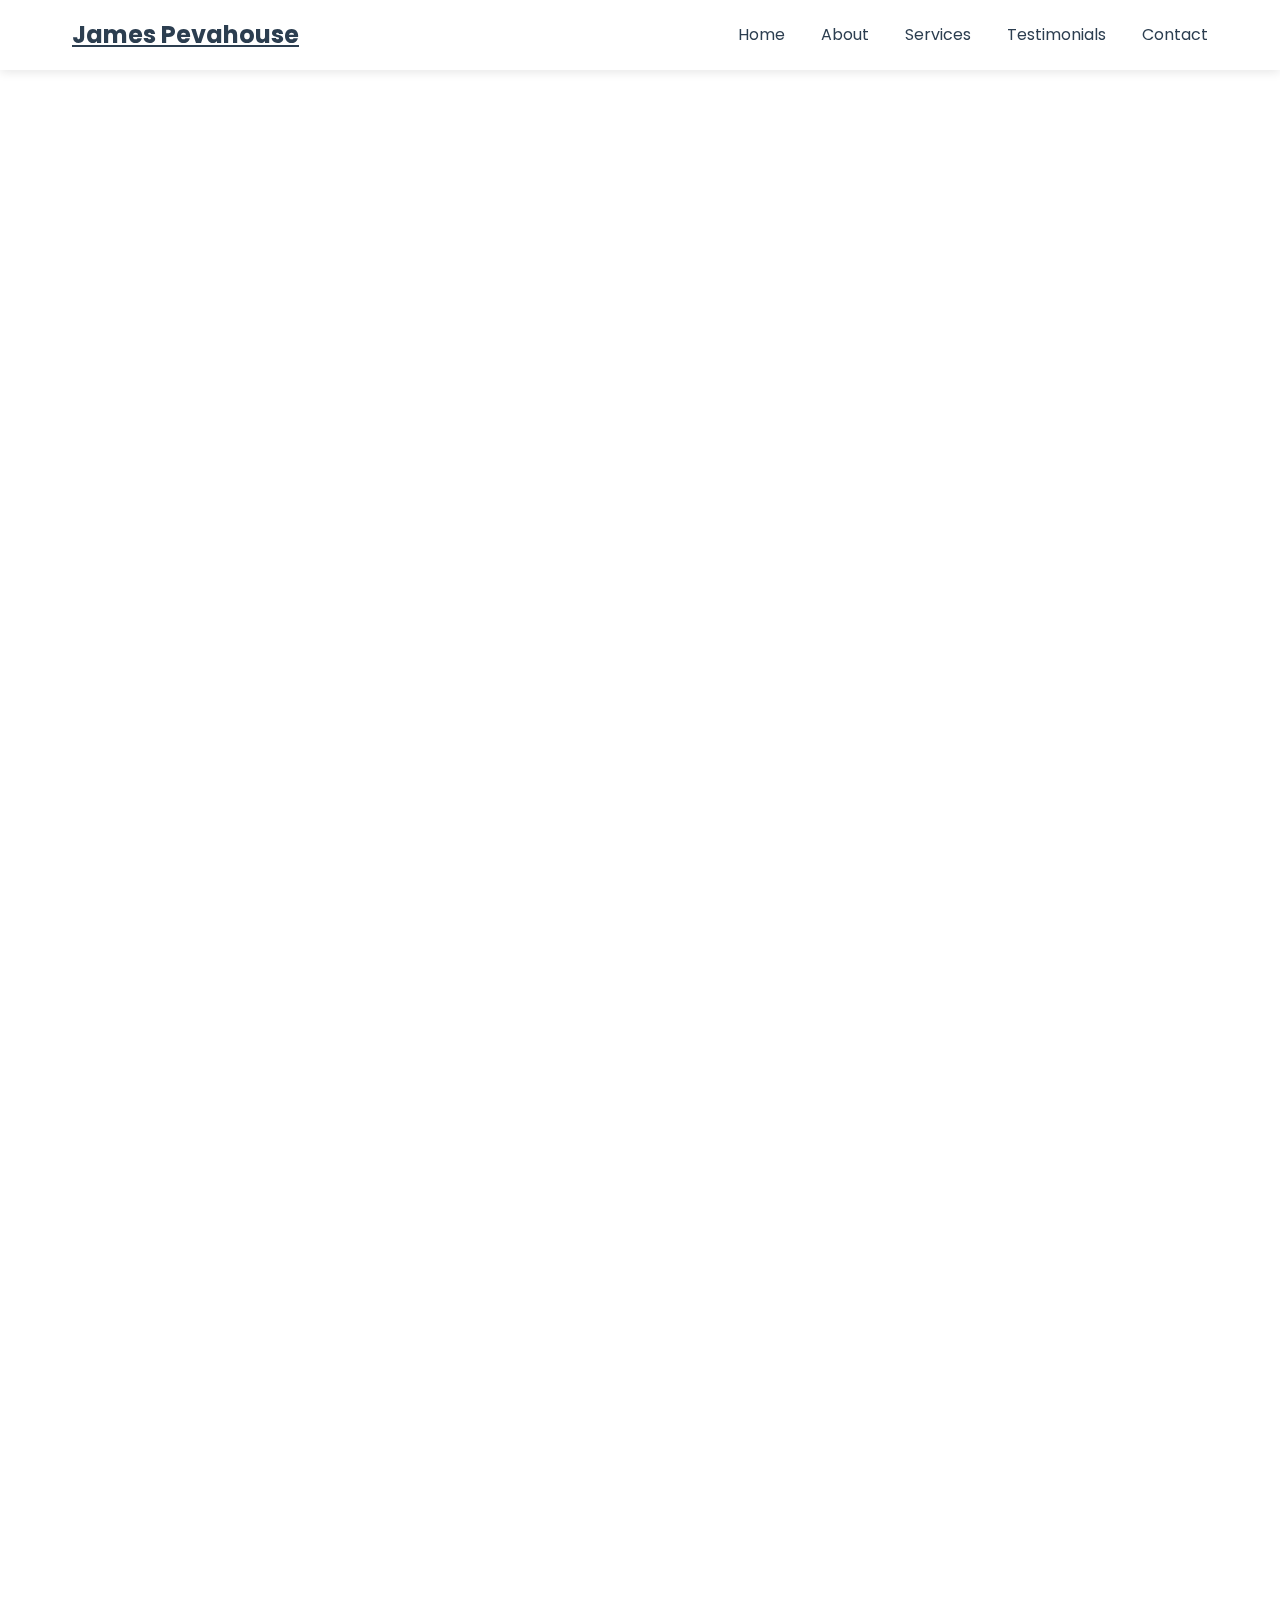
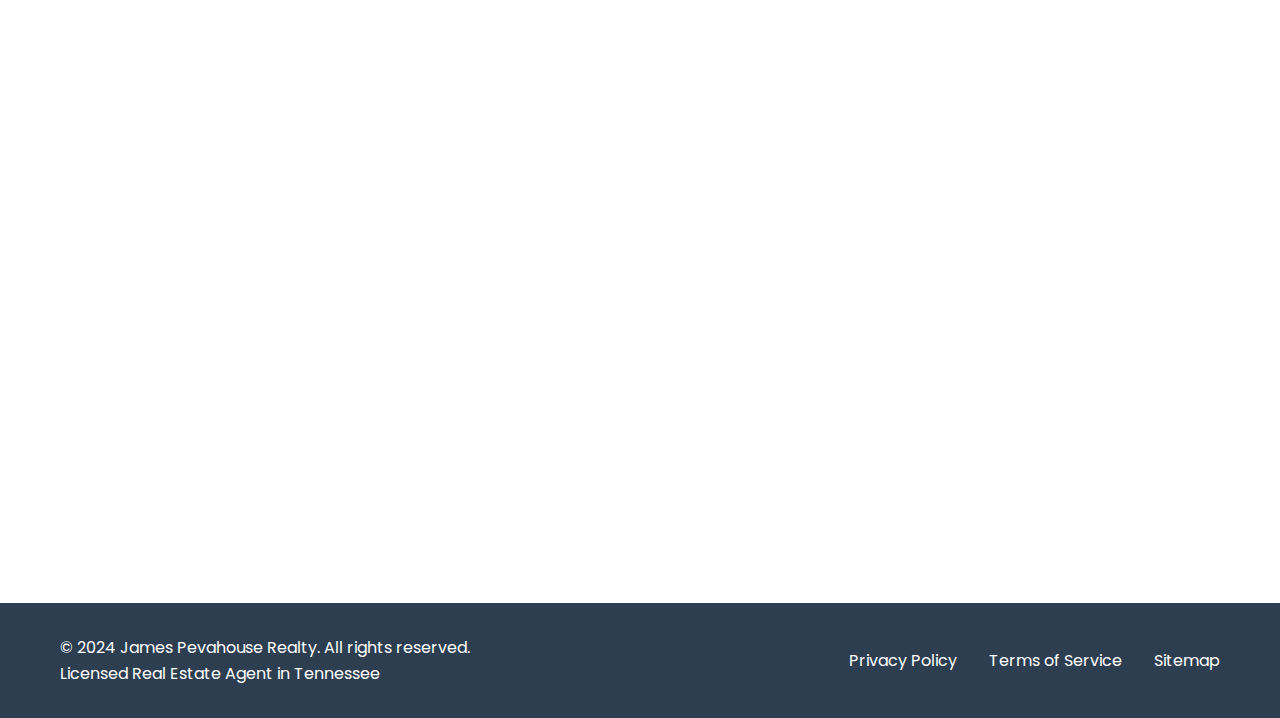
<file: work-with-us.html>
<!DOCTYPE html>
<html lang="en">
<head>
    <meta charset="UTF-8">
    <meta name="viewport" content="width=device-width, initial-scale=1.0">
    <title>Work With Us - James Pevahouse Realty</title>
    <link rel="stylesheet" href="styles.css">
    <link rel="stylesheet" href="https://cdnjs.cloudflare.com/ajax/libs/font-awesome/6.0.0/css/all.min.css">
    <link href="https://fonts.googleapis.com/css2?family=Poppins:wght@300;400;500;600;700&display=swap" rel="stylesheet">
    <style>
        .form-container {
            padding: 80px 20px;
            max-width: 1200px;
            margin: 0 auto;
            min-height: 2100px; /* Account for form height plus padding */
        }
        
        .form-wrapper {
            width: 100%;
            height: 2043px; /* Match the form height */
            position: relative;
        }
    </style>
</head>
<body>
    <header class="header">
        <nav class="navbar">
            <a href="index.html" class="logo">James Pevahouse</a>
            <div class="nav-links">
                <a href="index.html">Home</a>
                <a href="index.html#about">About</a>
                <a href="index.html#services">Services</a>
                <a href="index.html#testimonials">Testimonials</a>
                <a href="index.html#contact">Contact</a>
            </div>
            <div class="mobile-menu">
                <span></span>
                <span></span>
                <span></span>
            </div>
        </nav>
    </header>

    <div class="form-container">
        <div class="form-wrapper">
            <iframe
                src="https://api.leadconnectorhq.com/widget/form/KUairZ1zjoYAlFnubQWE"
                style="width:100%;height:100%;border:none;border-radius:3px"
                id="inline-KUairZ1zjoYAlFnubQWE" 
                data-layout="{'id':'INLINE'}"
                data-trigger-type="alwaysShow"
                data-trigger-value=""
                data-activation-type="alwaysActivated"
                data-activation-value=""
                data-deactivation-type="neverDeactivate"
                data-deactivation-value=""
                data-form-name="Buyer Onboarding Form"
                data-height="2043"
                data-layout-iframe-id="inline-KUairZ1zjoYAlFnubQWE"
                data-form-id="KUairZ1zjoYAlFnubQWE"
                title="Buyer Onboarding Form">
            </iframe>
        </div>
    </div>

    <footer class="footer">
        <div class="container">
            <div class="footer-content">
                <div class="footer-info">
                    <p>&copy; 2024 James Pevahouse Realty. All rights reserved.</p>
                    <p>Licensed Real Estate Agent in Tennessee</p>
                </div>
                <div class="footer-links">
                    <a href="#">Privacy Policy</a>
                    <a href="#">Terms of Service</a>
                    <a href="#">Sitemap</a>
                </div>
            </div>
        </div>
    </footer>

    <script src="https://link.msgsndr.com/js/form_embed.js"></script>
    <script src="script.js"></script>
</body>
</html>
</file>
<file: styles.css>
:root {
    --primary-color: #2C3E50;
    --secondary-color: #E74C3C;
    --accent-color: #3498DB;
    --text-color: #2C3E50;
    --light-gray: #ECF0F1;
    --white: #FFFFFF;
    --transition: all 0.3s ease;
}

* {
    margin: 0;
    padding: 0;
    box-sizing: border-box;
}

html {
    scroll-behavior: smooth;
}

body {
    font-family: 'Poppins', sans-serif;
    line-height: 1.6;
    color: var(--text-color);
}

.container {
    max-width: 1200px;
    margin: 0 auto;
    padding: 0 20px;
}

/* Header & Navigation */
.header {
    position: fixed;
    width: 100%;
    top: 0;
    z-index: 1000;
    background: rgba(255, 255, 255, 0.95);
    box-shadow: 0 2px 10px rgba(0, 0, 0, 0.1);
}

.navbar {
    display: flex;
    justify-content: space-between;
    align-items: center;
    padding: 1rem 2rem;
    max-width: 1200px;
    margin: 0 auto;
}

.logo {
    font-size: 1.5rem;
    font-weight: 700;
    color: var(--primary-color);
}

.nav-links a {
    color: var(--text-color);
    text-decoration: none;
    margin-left: 2rem;
    transition: var(--transition);
}

.nav-links a:hover {
    color: var(--accent-color);
}

.mobile-menu {
    display: none;
}

/* Hero Section */
.hero {
    height: 100vh;
    background: linear-gradient(rgba(0, 0, 0, 0.5), rgba(0, 0, 0, 0.5)),
                url('https://storage.googleapis.com/msgsndr/9FrJ5htM6QSy0u5mN6WR/media/662407bfd3c700e233c35eb4.png');
    background-size: cover;
    background-position: center;
    display: flex;
    align-items: center;
    text-align: center;
    color: var(--white);
    padding: 0 20px;
}

.hero-content {
    max-width: 800px;
    margin: 0 auto;
}

.hero h1 {
    font-size: 3rem;
    margin-bottom: 1.5rem;
    line-height: 1.2;
}

.hero p {
    font-size: 1.2rem;
    margin-bottom: 2rem;
}

.cta-buttons {
    display: flex;
    justify-content: center;
    gap: 1rem;
    flex-wrap: wrap;
}

.cta-button {
    padding: 1rem 2rem;
    border: none;
    border-radius: 5px;
    font-size: 1rem;
    font-weight: 600;
    cursor: pointer;
    transition: var(--transition);
}

.cta-button.primary {
    background: var(--accent-color);
    color: var(--white);
}

.cta-button.secondary {
    background: transparent;
    border: 2px solid var(--white);
    color: var(--white);
}

.cta-button:hover {
    transform: translateY(-2px);
    box-shadow: 0 4px 15px rgba(0, 0, 0, 0.2);
}

/* About Section */
.about {
    padding: 6rem 0;
    background: var(--white);
}

.about-content {
    display: grid;
    grid-template-columns: 1fr 1fr;
    gap: 4rem;
    align-items: center;
}

.about-image img {
    width: 100%;
    border-radius: 10px;
    box-shadow: 0 4px 20px rgba(0, 0, 0, 0.1);
}

.about-text h2 {
    font-size: 2.5rem;
    margin-bottom: 1.5rem;
    color: var(--primary-color);
}

.trust-markers {
    display: grid;
    grid-template-columns: repeat(3, 1fr);
    gap: 2rem;
    margin-top: 2rem;
}

.marker {
    text-align: center;
}

.marker i {
    font-size: 2rem;
    color: var(--accent-color);
    margin-bottom: 0.5rem;
}

.marker h3 {
    font-size: 1.5rem;
    margin-bottom: 0.5rem;
}

/* Services Section */
.services {
    padding: 6rem 0;
    background: var(--light-gray);
}

.services h2 {
    text-align: center;
    font-size: 2.5rem;
    margin-bottom: 3rem;
}

.service-cards {
    display: grid;
    grid-template-columns: repeat(2, 1fr);
    gap: 2rem;
}

.service-card {
    background: var(--white);
    padding: 2rem;
    border-radius: 10px;
    box-shadow: 0 4px 20px rgba(0, 0, 0, 0.1);
}

.service-card h3 {
    font-size: 1.5rem;
    margin-bottom: 1.5rem;
    color: var(--primary-color);
}

.service-card ul {
    list-style: none;
    margin-bottom: 1.5rem;
}

.service-card ul li {
    margin-bottom: 0.5rem;
    padding-left: 1.5rem;
    position: relative;
}

.service-card ul li::before {
    content: "•";
    color: var(--accent-color);
    position: absolute;
    left: 0;
}

.testimonial {
    border-left: 3px solid var(--accent-color);
    padding-left: 1rem;
    margin-top: 1.5rem;
}

/* Testimonials Section */
.testimonials {
    padding: 6rem 0;
    background: var(--white);
}

.testimonials h2 {
    text-align: center;
    font-size: 2.5rem;
    margin-bottom: 3rem;
}

.review-platforms {
    display: flex;
    justify-content: center;
    gap: 2rem;
    margin-top: 3rem;
}

.platform {
    text-decoration: none;
    color: var(--text-color);
    display: flex;
    align-items: center;
    gap: 0.5rem;
}

.platform i {
    font-size: 1.5rem;
    color: var(--accent-color);
}

/* Contact Section */
.contact {
    padding: 6rem 0;
    background: var(--light-gray);
}

.contact h2 {
    text-align: center;
    font-size: 2.5rem;
    margin-bottom: 3rem;
}

.contact-content {
    max-width: 600px;
    margin: 0 auto;
}

.contact-form {
    display: flex;
    flex-direction: column;
    gap: 1rem;
}

.contact-form input,
.contact-form select,
.contact-form textarea {
    padding: 1rem;
    border: 1px solid #ddd;
    border-radius: 5px;
    font-family: inherit;
}

.contact-form textarea {
    height: 150px;
    resize: vertical;
}

.contact-form button {
    margin-top: 1rem;
}

/* Footer */
.footer {
    background: var(--primary-color);
    color: var(--white);
    padding: 2rem 0;
}

.footer-content {
    display: flex;
    justify-content: space-between;
    align-items: center;
}

.footer-links {
    display: flex;
    gap: 2rem;
}

.footer-links a {
    color: var(--white);
    text-decoration: none;
    transition: var(--transition);
}

.footer-links a:hover {
    color: var(--accent-color);
}

/* Responsive Design */
@media (max-width: 1024px) {
    .about-content,
    .contact-content {
        grid-template-columns: 1fr;
        gap: 2rem;
    }
}

@media (max-width: 768px) {
    .nav-links {
        display: none;
    }

    .mobile-menu {
        display: block;
    }

    .hero h1 {
        font-size: 2rem;
    }

    .service-cards {
        grid-template-columns: 1fr;
    }

    .trust-markers {
        grid-template-columns: 1fr;
    }
}

@media (max-width: 480px) {
    .cta-buttons {
        flex-direction: column;
    }

    .footer-content {
        flex-direction: column;
        text-align: center;
        gap: 1rem;
    }
}
</file>
